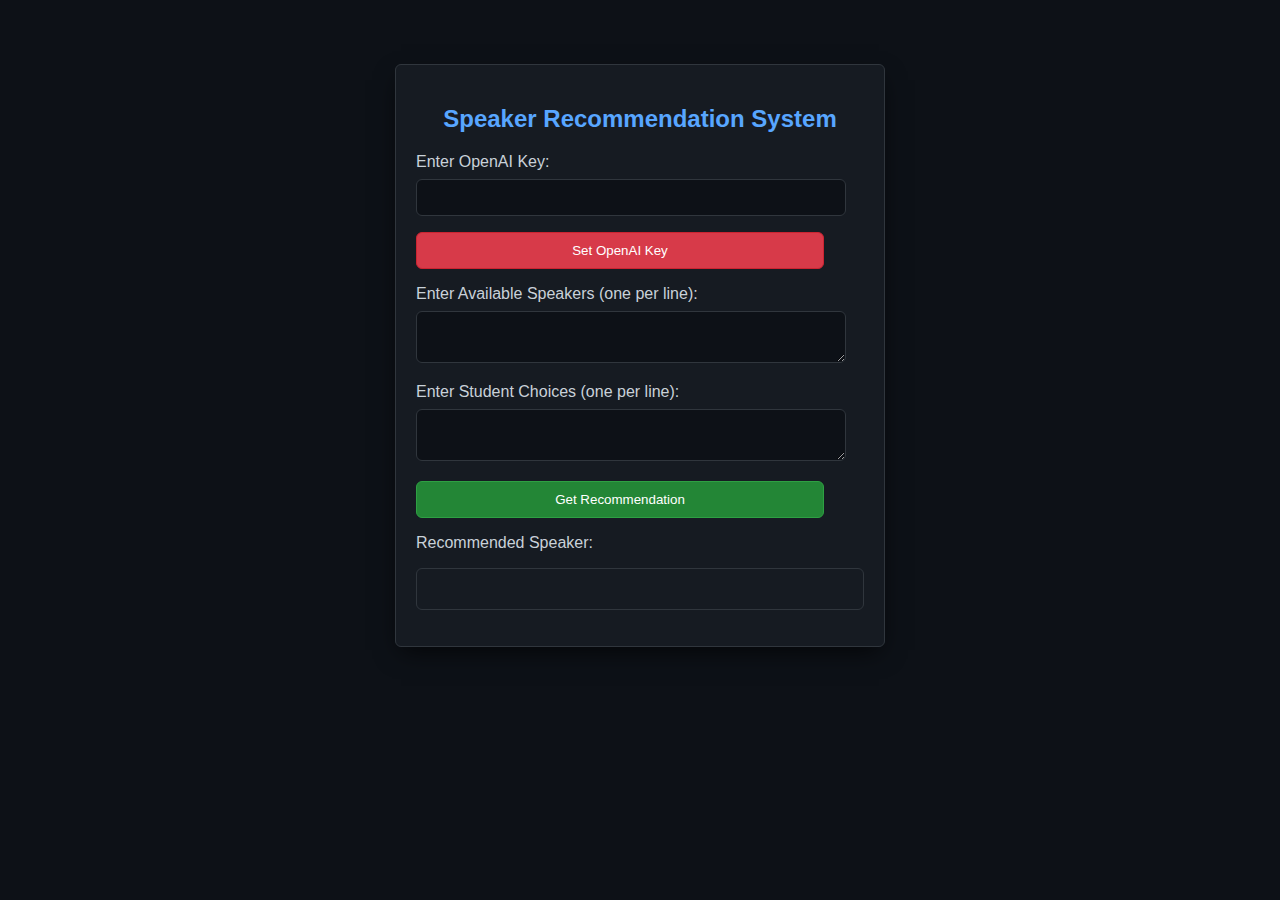
<file: index.html>
<!DOCTYPE html>
<html>
<head>
    <meta http-equiv="Content-Security-Policy" content="connect-src 'self' http://127.0.0.1:5000;">
    <link rel="icon" href="icon/favicon.png" type="image/png">
    <title>Speaker Recommendation</title>
    <style>
        body {
            font-family: -apple-system, BlinkMacSystemFont, "Segoe UI", Helvetica, Arial, sans-serif, "Apple Color Emoji", "Segoe UI Emoji", "Segoe UI Symbol";
            background-color: #0d1117;
            color: #c9d1d9;
            margin: 0;
            padding: 0;
        }
        .container {
            width: 35%;
            margin: 5% auto;
            padding: 20px;
            background-color: #161b22;
            border: 1px solid #30363d;
            border-radius: 6px;
            box-shadow: 0 0.6em 1.5em -0.4em rgba(0, 0, 0, 0.75);
        }
        input, textarea, button {
            width: calc(100% - 40px);
            padding: 10px;
            margin-bottom: 16px;
        }
        input, textarea {
            background-color: #0d1117;
            border: 1px solid #30363d;
            border-radius: 6px;
            color: #c9d1d9;
        }
        input:focus, textarea:focus {
            border-color: #58a6ff;
            outline: none;
        }
        button {
            background-color: #238636;
            border: 1px solid #2ea043;
            border-radius: 6px;
            color: white;
            cursor: pointer;
        }
        button:hover {
            background-color: #2ea043;
        }
        h2 {
            color: #58a6ff;
            text-align: center;
        }
        label {
            display: block;
            margin-bottom: 8px;
        }
        #response-field {
            display: block;
            text-align: center;
            color: #58a6ff;
            background-color: #161b22;
            padding: 20px;
            border: 1px solid #30363d;
            border-radius: 6px;
            font-weight: bold;
        }
    </style>
</head>
<body>
<div class="container">
    <h2>Speaker Recommendation System</h2>
    <label for="openAIKey">Enter OpenAI Key:</label>
    <input type="password" id="openAIKey" />
    <button onclick="setKey()">Set OpenAI Key</button>
    <label for="speakers">Enter Available Speakers (one per line):</label>
    <textarea id="speakers"></textarea>
    <label for="studentChoices">Enter Student Choices (one per line):</label>
    <textarea id="studentChoices"></textarea>
    <button onclick="setResponseOnPage()">Get Recommendation</button>
    <label>Recommended Speaker:</label>
    <p id="response-field"></p>
</div>
<script src="js/script.js"></script>
</body>
</html>
</file>
